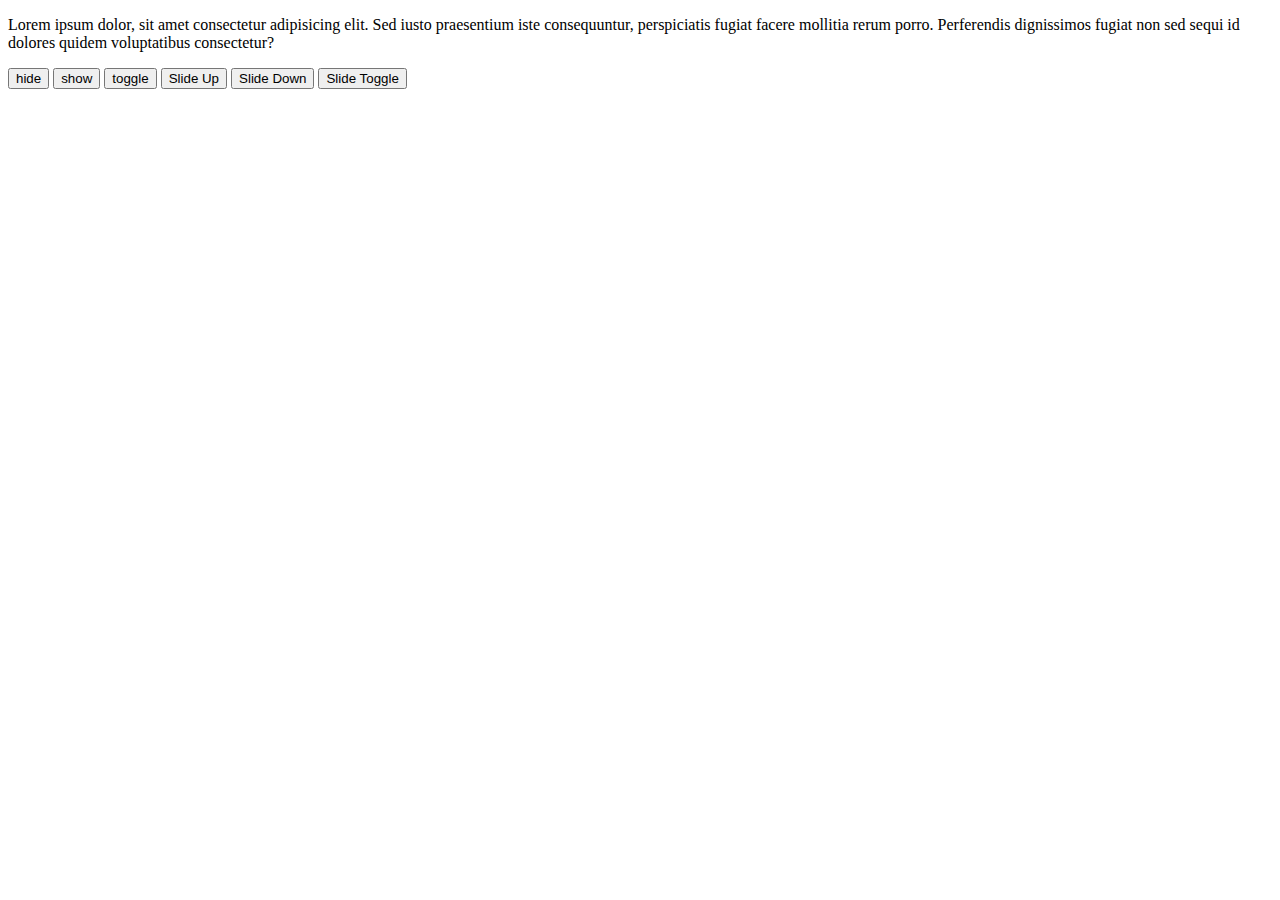
<file: index.html>
<!DOCTYPE html>
<html lang="en">

<head>
    <meta charset="UTF-8">
    <meta name="viewport" content="width=device-width, initial-scale=1.0">
    <title>Document</title>
</head>

<body>
     <p id="demo"></p>
    <button id="hide">hide</button>
    <button id="show">show</button>
    <button id="toggle">toggle</button>
    <button id="slideUp">Slide Up</button>
    <button id="slideDown">Slide Down</button>
    <button id="slideToggle">Slide Toggle</button>
   
</body>
<script src="https://cdnjs.cloudflare.com/ajax/libs/jquery/3.7.1/jquery.min.js"></script>
<script>
    $("#demo").html("Lorem ipsum dolor, sit amet consectetur adipisicing elit. Sed iusto praesentium iste consequuntur, perspiciatis fugiat facere mollitia rerum porro. Perferendis dignissimos fugiat non sed sequi id dolores quidem voluptatibus consectetur?")
    $("#hide").click(() => {
        $("p").hide(2000)
    })
    $("#show").on("click", () => {
        $("p").show(2000)
    })
    $("#toggle").on("click", function () {
        $("p").toggle(2000)
    })
    $("#slideUp").click(() => {
        $("p").slideUp()  // for the hide content
    })
    $("#slideDown").click(() => {
        $("p").slideDown() // for the show content
    })
    $("#slideToggle").click(() => {
        $("p").slideToggle()
    })
</script>

</html>
</file>
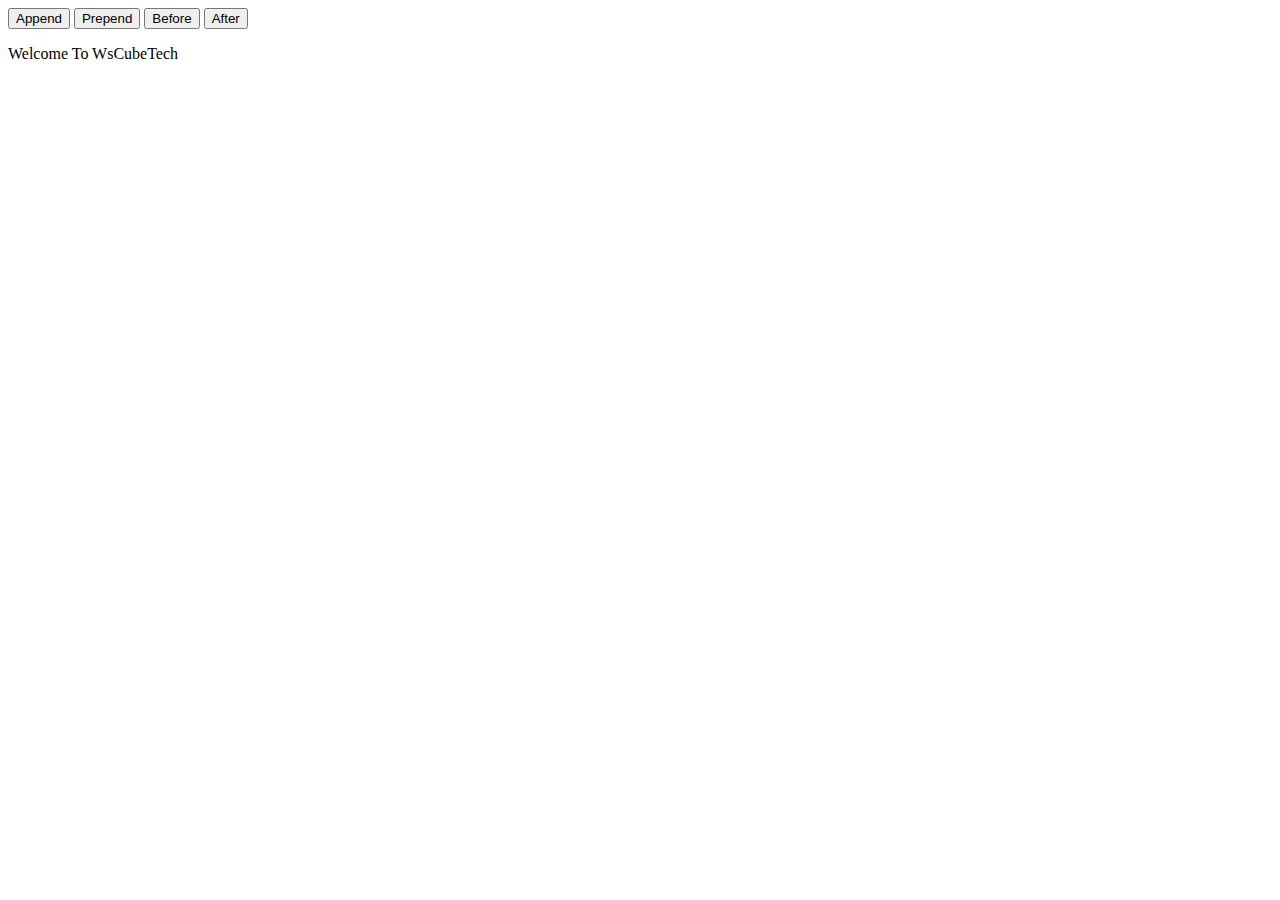
<file: addRemoveElement.html>
<!DOCTYPE html>
<html lang="en">

<head>
    <meta charset="UTF-8">
    <meta name="viewport" content="width=device-width, initial-scale=1.0">
    <title>Document</title>
</head>

<body>
    <button id="append">Append</button>
    <button id="prepend">Prepend</button>
    <button id="before">Before</button>
    <button id="after">After</button>
    <div id="res">
        <p>Welcome To WsCubeTech</p>
    </div>
</body>
<script src="https://cdnjs.cloudflare.com/ajax/libs/jquery/3.7.1/jquery.min.js"></script>
<script>
    $("#append").click(() => {
        $("#res").append("<p>Hello World</p>")
    })

    $("#prepend").click(() => {
        $("#res").prepend("<p>Hello World</p>")
    })
    $("#before").click(() => {
        $("#res").before("<p>Hello World</p>")
    })
    $("#after").click(() => {
        $("#res").after("<p>Hello World</p>")
    })
</script>

</html>
</file>
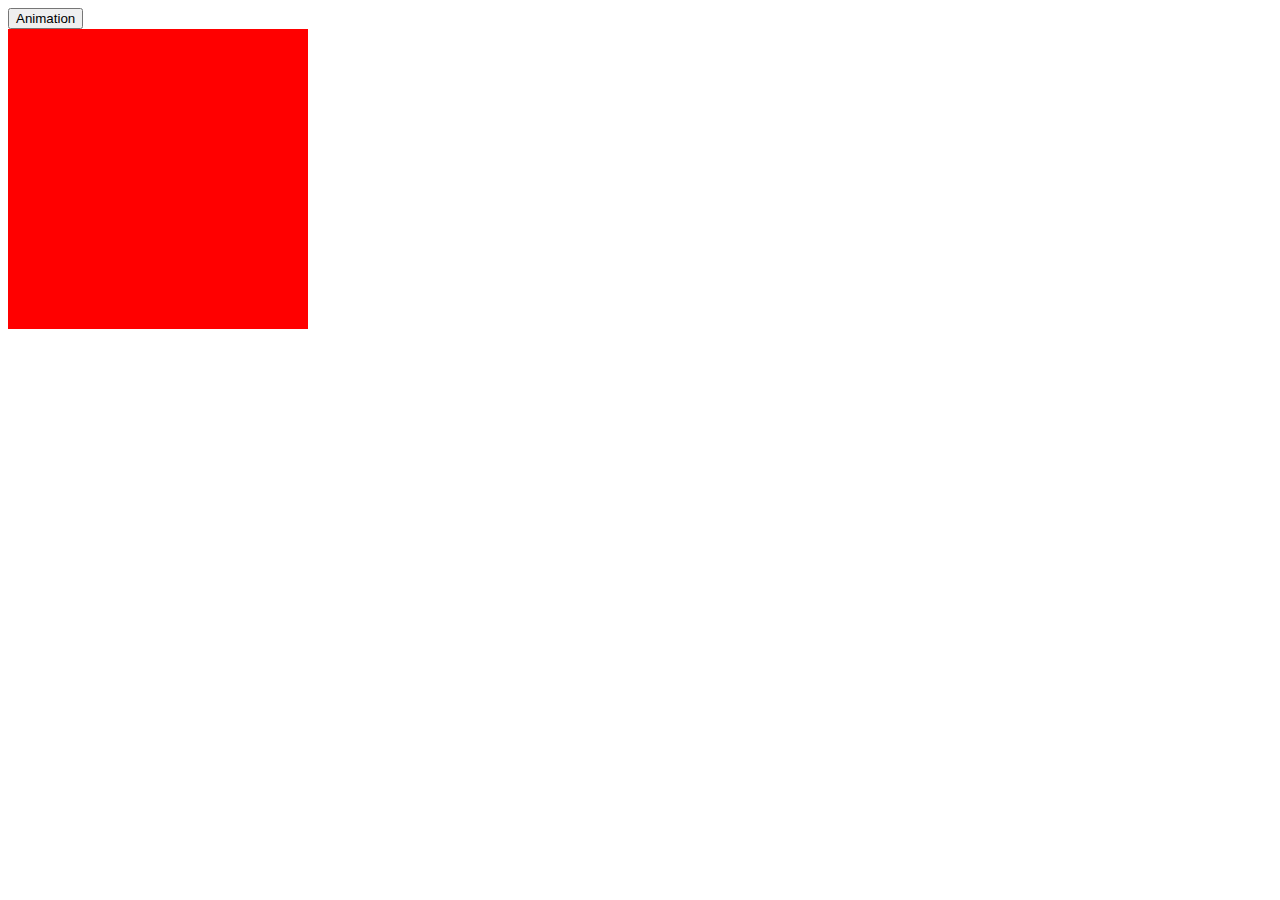
<file: aniMate.html>
<!DOCTYPE html>
<html lang="en">

<head>
    <meta charset="UTF-8">
    <meta name="viewport" content="width=device-width, initial-scale=1.0">
    <title>Document</title>
    <style>
        .main {
            background-color: red;
            width: 300px;
            height: 300px;
            position: fixed;
        }
    </style>
</head>

<body>
    <button>Animation</button>
    <div class="main"></div>
</body>
<script src="https://cdnjs.cloudflare.com/ajax/libs/jquery/3.7.1/jquery.min.js"></script>
<script>
    $("button").click(() => {
        $(".main").animate({ left: "300px" })
        $(".main").animate({top:"300px"})
        $(".main").animate({left:"0px"})
        $(".main").animate({top:"50px"})
    })
</script>

</html>
</file>
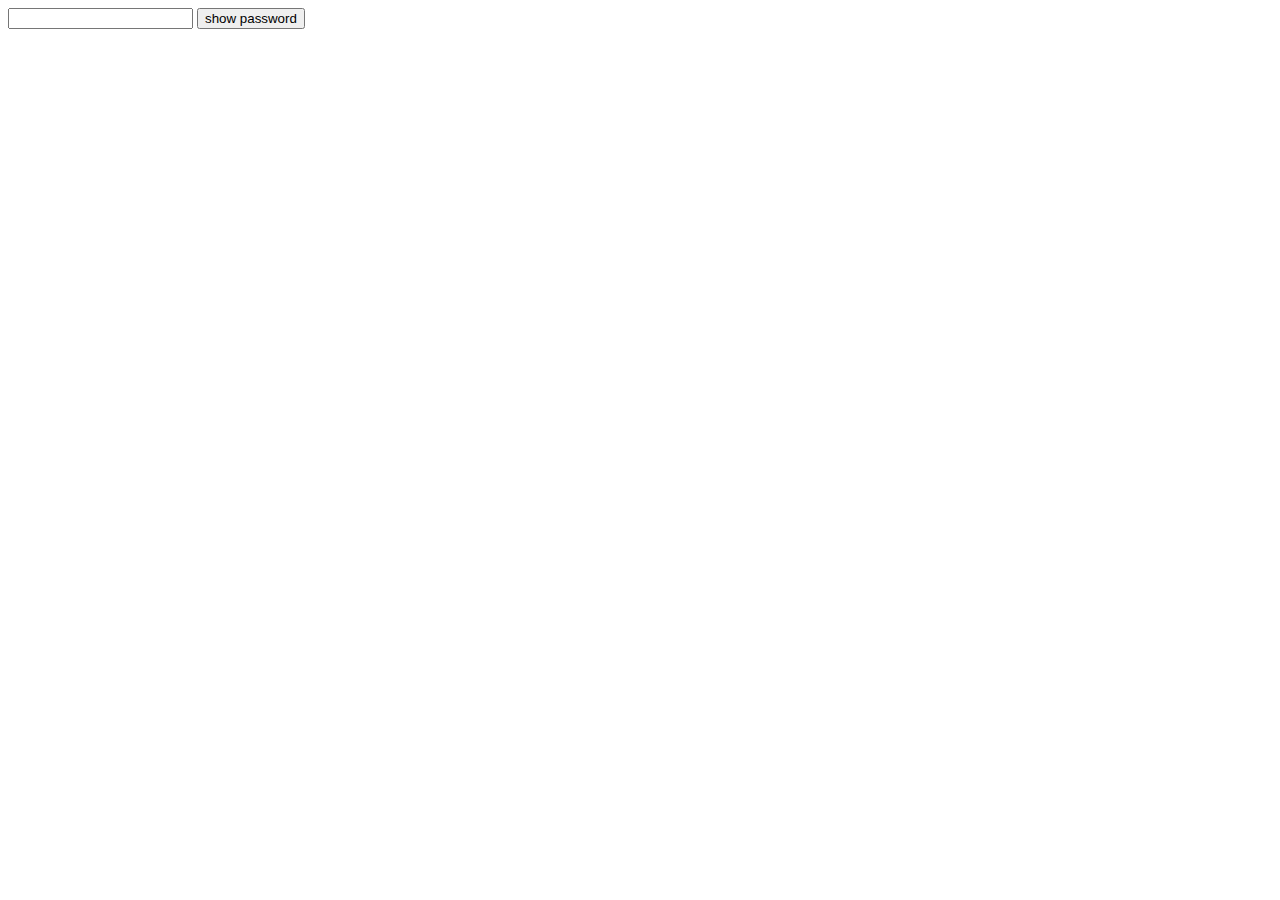
<file: attrFunction.html>
<!DOCTYPE html>
<html lang="en">

<head>
    <meta charset="UTF-8">
    <meta name="viewport" content="width=device-width, initial-scale=1.0">
    <title>Document</title>
</head>
<input type="password">
<button class="btn">show password</button>


<body>
    <script src="https://cdnjs.cloudflare.com/ajax/libs/jquery/3.7.1/jquery.min.js"></script>
    <script>
        $(".btn").click(function () {
            console.log();
            let btnVal = $(this).html()
            
            if(btnVal=="show password"){
                $("input").attr({type:"text"})
                $(this).html("hide password")
            }
            else{
                $("input").attr({type:"password"})
                $(this).html("show password")
            }
        })
    </script>
</body>

</html>
</file>
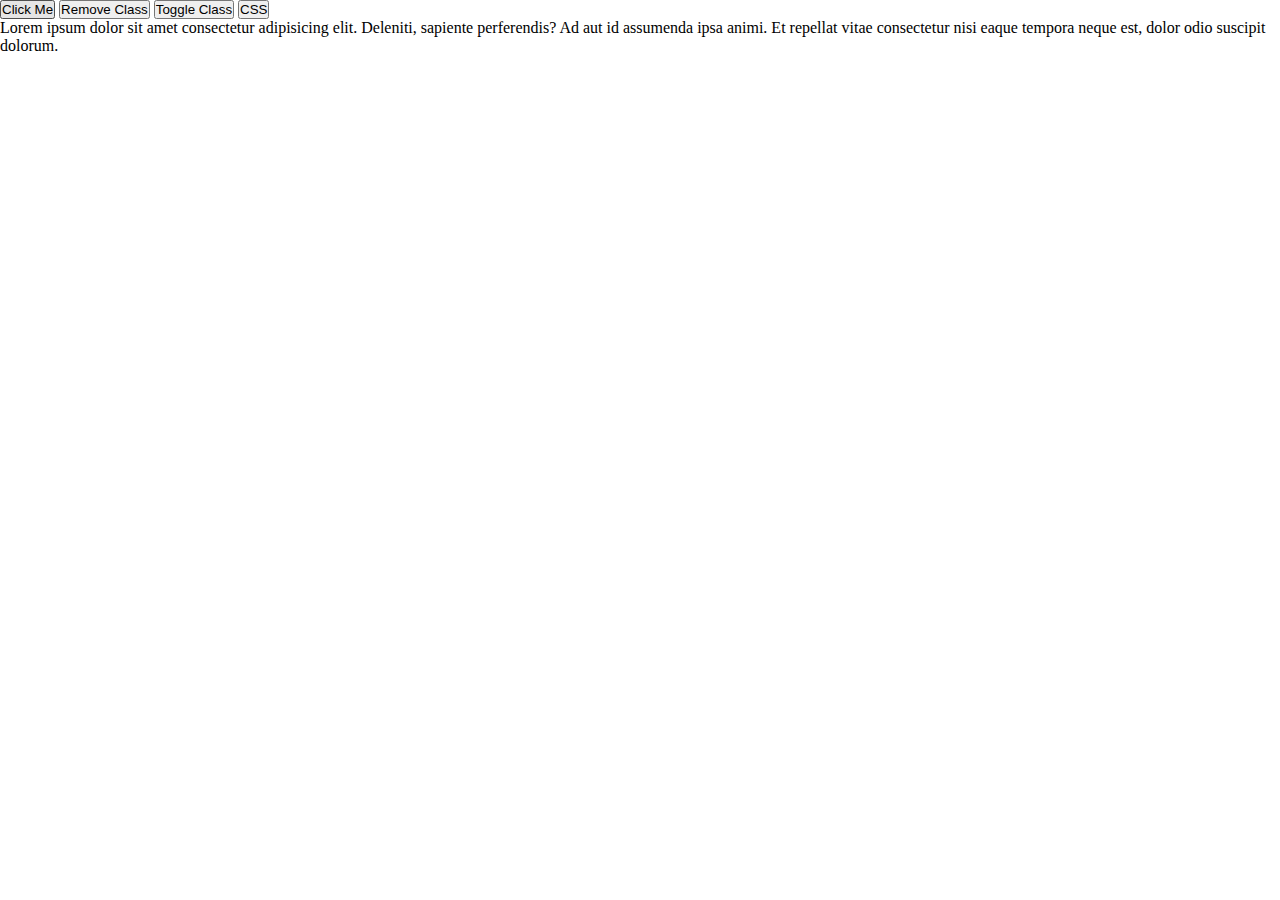
<file: css.html>
<!DOCTYPE html>
<html lang="en">

<head>
    <meta charset="UTF-8">
    <meta name="viewport" content="width=device-width, initial-scale=1.0">
    <title>Document</title>
    <link rel="stylesheet" href="style.css">

</head>

<body>
    <button id="add">Click Me</button>
    <button id="remove">Remove Class</button>
    <button id="toggle">Toggle Class</button>
    <button id="css">CSS</button>
    <p>Lorem ipsum dolor sit amet consectetur adipisicing elit. Deleniti, sapiente perferendis? Ad aut id assumenda ipsa
        animi. Et repellat vitae consectetur nisi eaque tempora neque est, dolor odio suscipit dolorum.</p>
</body>
<script src="https://cdnjs.cloudflare.com/ajax/libs/jquery/3.7.1/jquery.min.js"></script>
<script>
    $("#add").click(() => {
        $("p").addClass("activePara")
    })
    $("#remove").click(() => {
        $("p").removeClass("activePara")
    })
    $("#toggle").click(() => {
        $("p").toggleClass("activePara")
    })
    $("#css").click(() => {
        $("p").css({ color: "blue", fontSize: "30px" ,"background-color":"yellow" })
    })
</script>

</html>
</file>
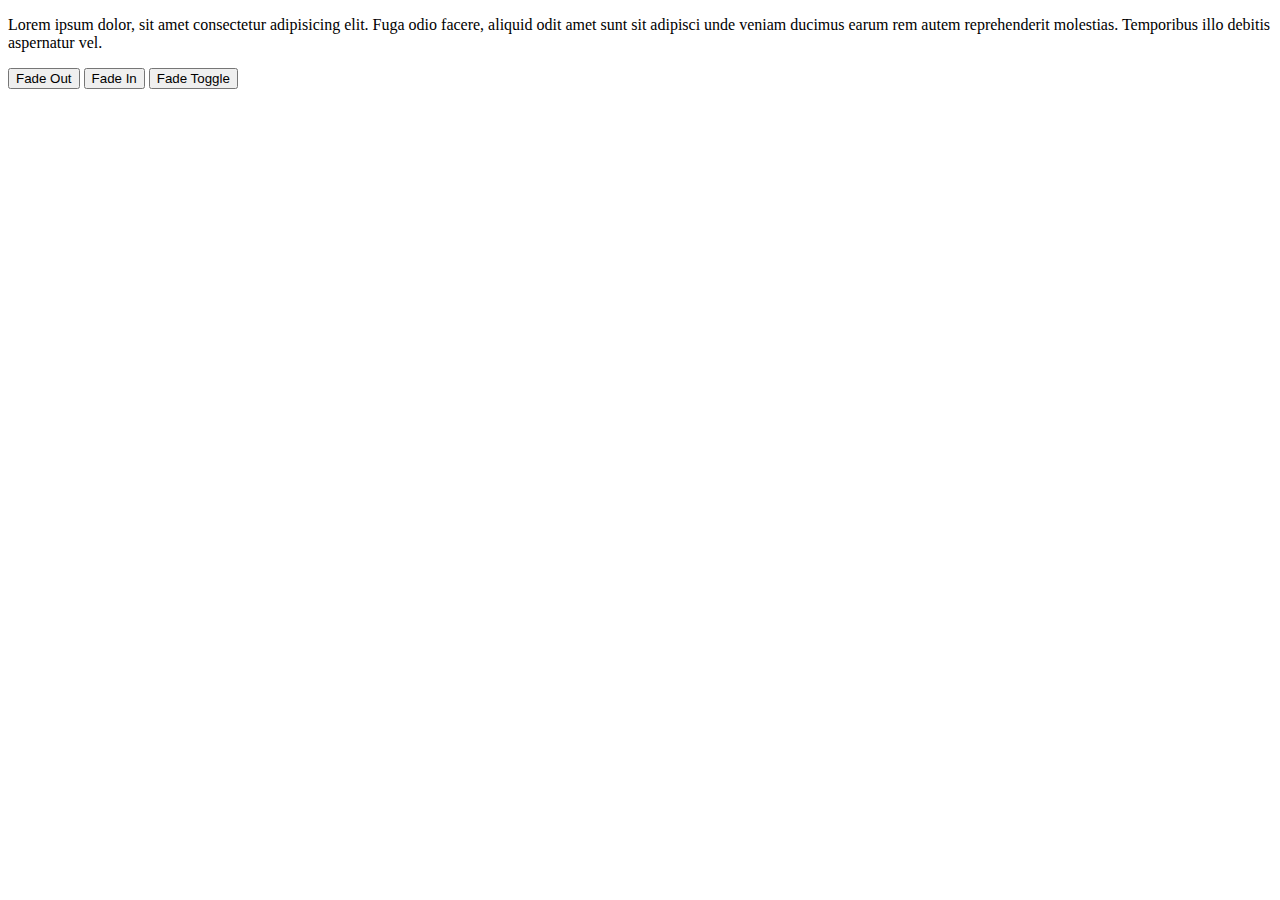
<file: fade.html>
<!DOCTYPE html>
<html lang="en">

<head>
    <meta charset="UTF-8">
    <meta name="viewport" content="width=device-width, initial-scale=1.0">
    <title>Document</title>
</head>

<body>
    <p id="demo"></p>
    <button id="fadeOut">Fade Out</button>
    <button id="fadeIn">Fade In</button>
    <button id="fadeToggle">Fade Toggle</button>
</body>
<script src="https://cdnjs.cloudflare.com/ajax/libs/jquery/3.7.1/jquery.min.js"></script>
<script>
    $("p").html("Lorem ipsum dolor, sit amet consectetur adipisicing elit. Fuga odio facere, aliquid odit amet sunt sit adipisci unde veniam ducimus earum rem autem reprehenderit molestias. Temporibus illo debitis aspernatur vel.")

    $("#fadeOut").click(() => {
        $("p").fadeOut() // For Hide
    })
    $("#fadeIn").click(() => {
        $("p").fadeIn(2000) // For Show
    })

    $("#fadeToggle").click(() => {
        $("p").fadeToggle(5000)
    })


</script>

</html>
</file>
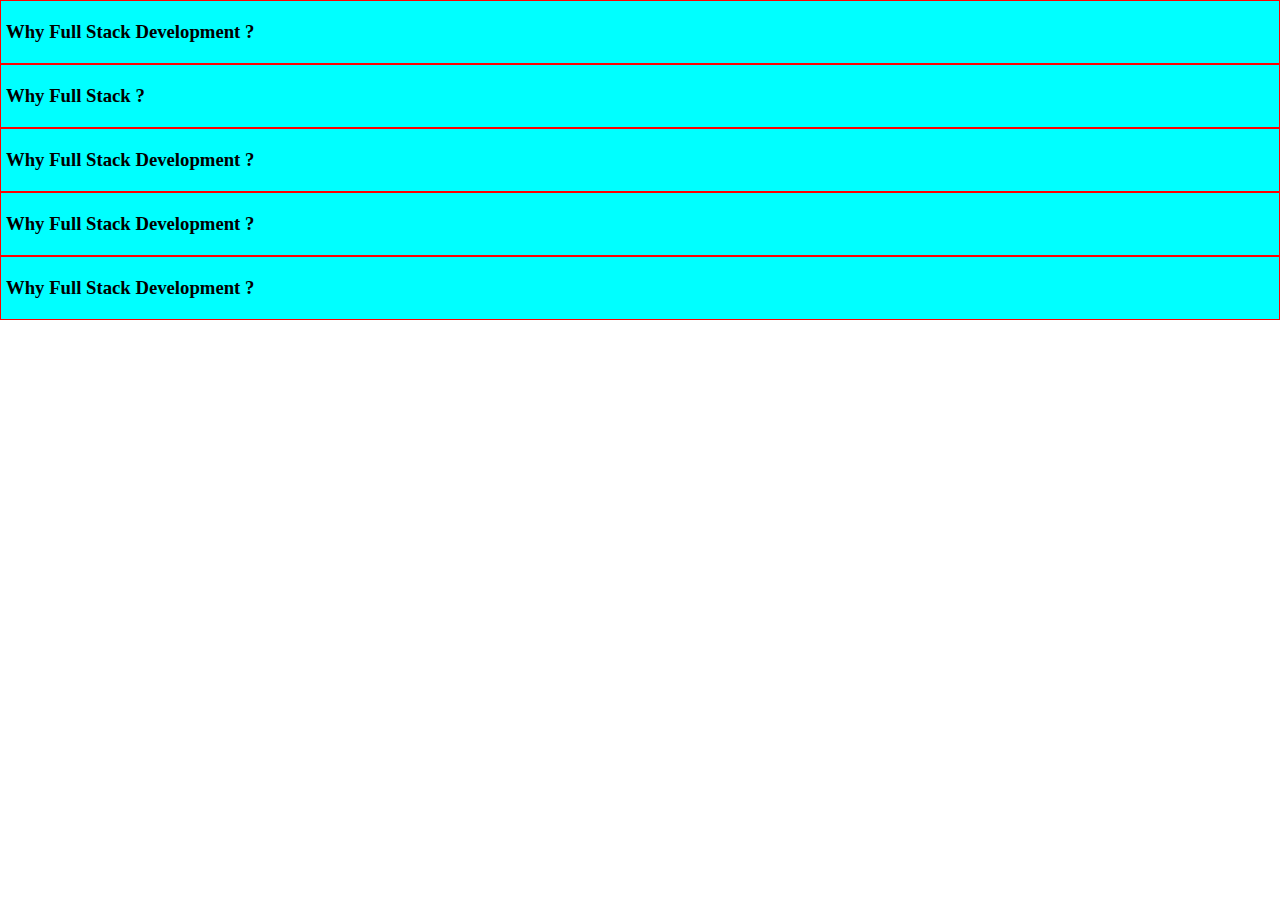
<file: faq.html>
<!DOCTYPE html>
<html lang="en">

<head>
    <meta charset="UTF-8">
    <meta name="viewport" content="width=device-width, initial-scale=1.0">
    <title>Document</title>
    <link rel="stylesheet" href="style.css">
</head>

<body>
    <section id="main">
        <div class="faq">
            <h3>Why Full Stack Development ?</h3>
            <p>
                Lorem ipsum dolor sit amet consectetur, adipisicing elit. Natus quidem aperiam error provident sit
                tempora impedit facere mollitia illum asperiores modi quos fugit fugiat voluptates amet, eos itaque,
                eaque recusandae.
            </p>
        </div>

        <div class="faq">
            <h3>Why Full Stack ?</h3>
            <p>
                Lorem ipsum dolor sit amet consectetur, adipisicing elit. Natus quidem aperiam error provident sit
                tempora impedit facere mollitia illum asperiores modi quos fugit fugiat voluptates amet, eos itaque,
                eaque recusandae.
            </p>
        </div>

        <div class="faq">
            <h3>Why Full Stack Development ?</h3>
            <p>
                Lorem ipsum dolor sit amet consectetur, adipisicing elit. Natus quidem aperiam error provident sit
                tempora impedit facere mollitia illum asperiores modi quos fugit fugiat voluptates amet, eos itaque,
                eaque recusandae.
            </p>
        </div>

        <div class="faq">
            <h3>Why Full Stack Development ?</h3>
            <p>
                Lorem ipsum dolor sit amet consectetur, adipisicing elit. Natus quidem aperiam error provident sit
                tempora impedit facere mollitia illum asperiores modi quos fugit fugiat voluptates amet, eos itaque,
                eaque recusandae.
            </p>
        </div>

        <div class="faq">
            <h3>Why Full Stack Development ?</h3>
            <p>
                Lorem ipsum dolor sit amet consectetur, adipisicing elit. Natus quidem aperiam error provident sit
                tempora impedit facere mollitia illum asperiores modi quos fugit fugiat voluptates amet, eos itaque,
                eaque recusandae.
            </p>
        </div>
    </section>
</body>
<script src="https://cdnjs.cloudflare.com/ajax/libs/jquery/3.7.1/jquery.min.js"></script>
<script>
    $("p").hide()
    $(".faq h3").click(function () {
        $(this).parent().find("p").slideToggle()

        let siblings = $(this).parent().siblings().find("p").slideUp()
        // console.log(siblings);
        
        // or we can use next 

        // $(this).next().slideToggle()
    })
</script>

</html>
</file>
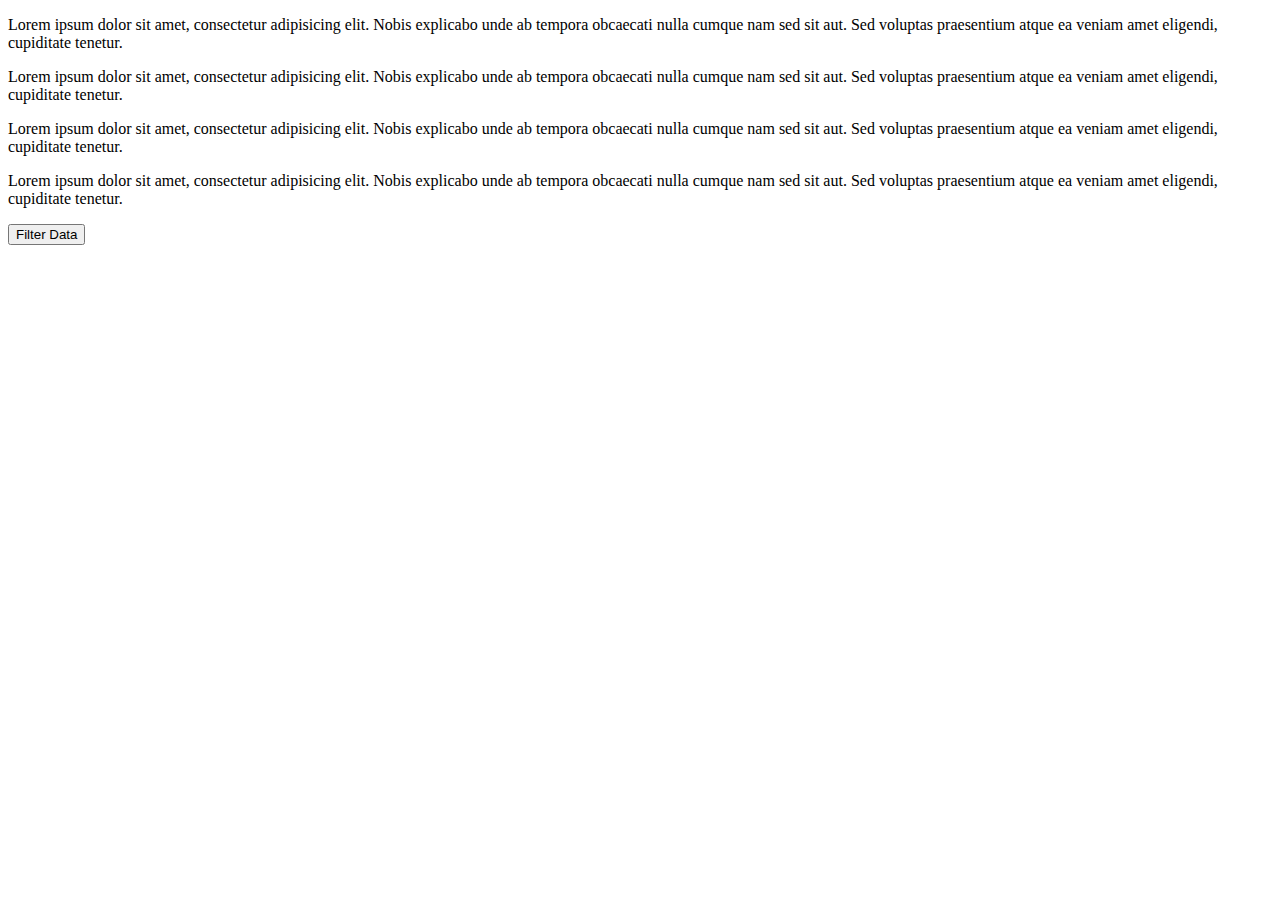
<file: fileringData.html>
<!DOCTYPE html>
<html lang="en">

<head>
    <meta charset="UTF-8">
    <meta name="viewport" content="width=device-width, initial-scale=1.0">
    <title>Document</title>
</head>
<body>
    <div class="main">
        <p class="pTag">Lorem ipsum dolor sit amet, consectetur adipisicing elit. Nobis explicabo unde ab tempora obcaecati nulla
            cumque nam sed sit aut. Sed voluptas praesentium atque ea veniam amet eligendi, cupiditate tenetur.</p>

        <p>Lorem ipsum dolor sit amet, consectetur adipisicing elit. Nobis explicabo unde ab tempora obcaecati nulla
            cumque nam sed sit aut. Sed voluptas praesentium atque ea veniam amet eligendi, cupiditate tenetur.</p>

        <p class="pTag">Lorem ipsum dolor sit amet, consectetur adipisicing elit. Nobis explicabo unde ab tempora obcaecati nulla
            cumque nam sed sit aut. Sed voluptas praesentium atque ea veniam amet eligendi, cupiditate tenetur.</p>

        <p>Lorem ipsum dolor sit amet, consectetur adipisicing elit. Nobis explicabo unde ab tempora obcaecati nulla
            cumque nam sed sit aut. Sed voluptas praesentium atque ea veniam amet eligendi, cupiditate tenetur.</p>
    </div>
    <button>Filter Data</button>
</body>
<script src="https://cdnjs.cloudflare.com/ajax/libs/jquery/3.7.1/jquery.min.js"></script>
<script>
    $("button").click(() => {
        $(".main p").eq(3).css({ color: "red" })
        $(".main p").filter(".pTag").css({color:"blue"})
    })
</script>

</html>
</file>
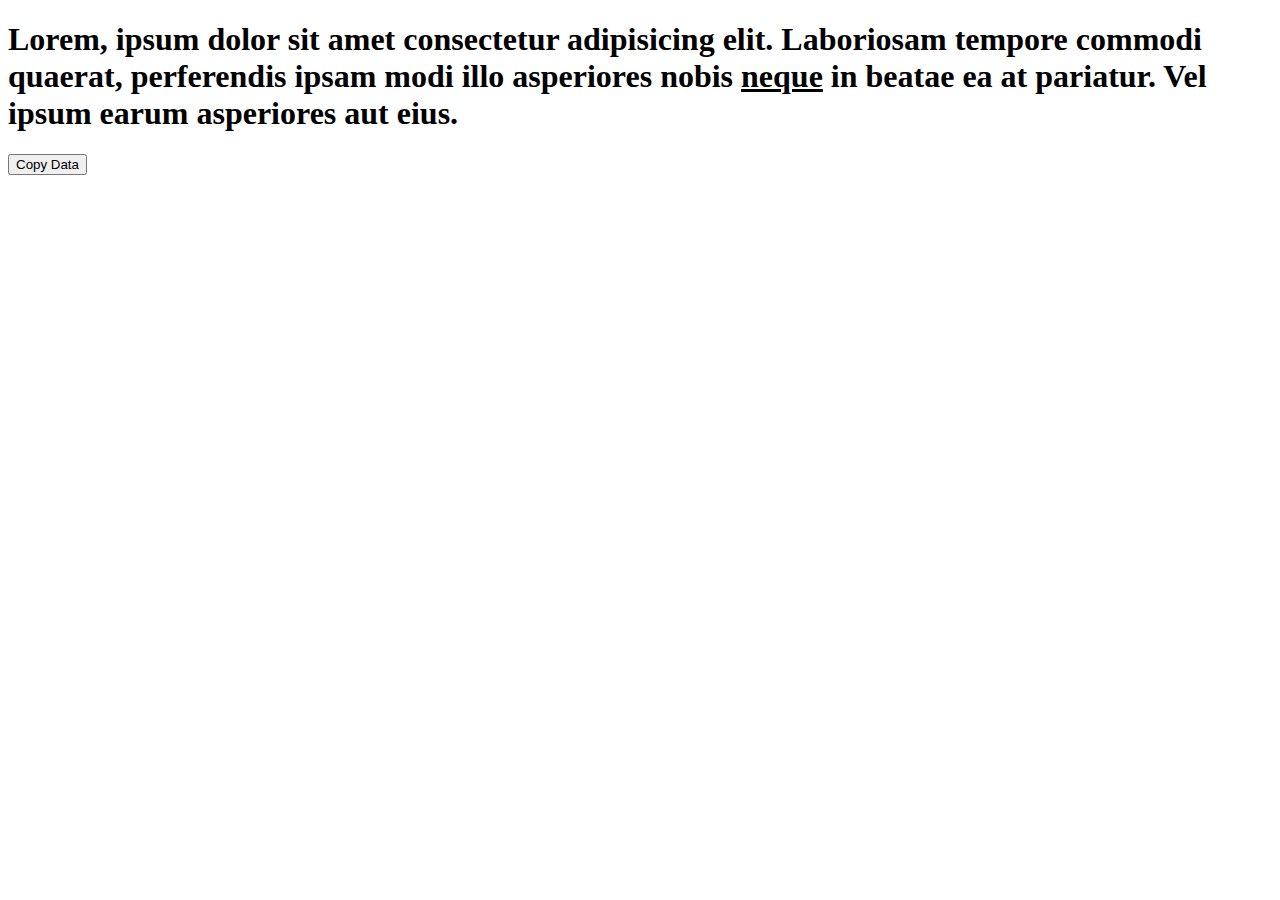
<file: getSet.html>
<!DOCTYPE html>
<html lang="en">
<head>
    <meta charset="UTF-8">
    <meta name="viewport" content="width=device-width, initial-scale=1.0">
    <title>Document</title>
</head>
<body>
    <div id="content"><h1>Lorem, ipsum dolor sit amet consectetur adipisicing elit. Laboriosam tempore commodi quaerat, perferendis ipsam modi illo asperiores nobis <u>neque</u> in beatae ea at pariatur. Vel ipsum earum asperiores aut eius.</h1></div>
    <div class="res"></div>
    <button id="save">Copy Data</button>
</body>
<script src="https://cdnjs.cloudflare.com/ajax/libs/jquery/3.7.1/jquery.min.js"></script>
<script>
    $("#save").click(()=>{
        let content=$("#content").html()
        console.log(content);
        $(".res").html(content)      
    })
</script>
</html>
</file>
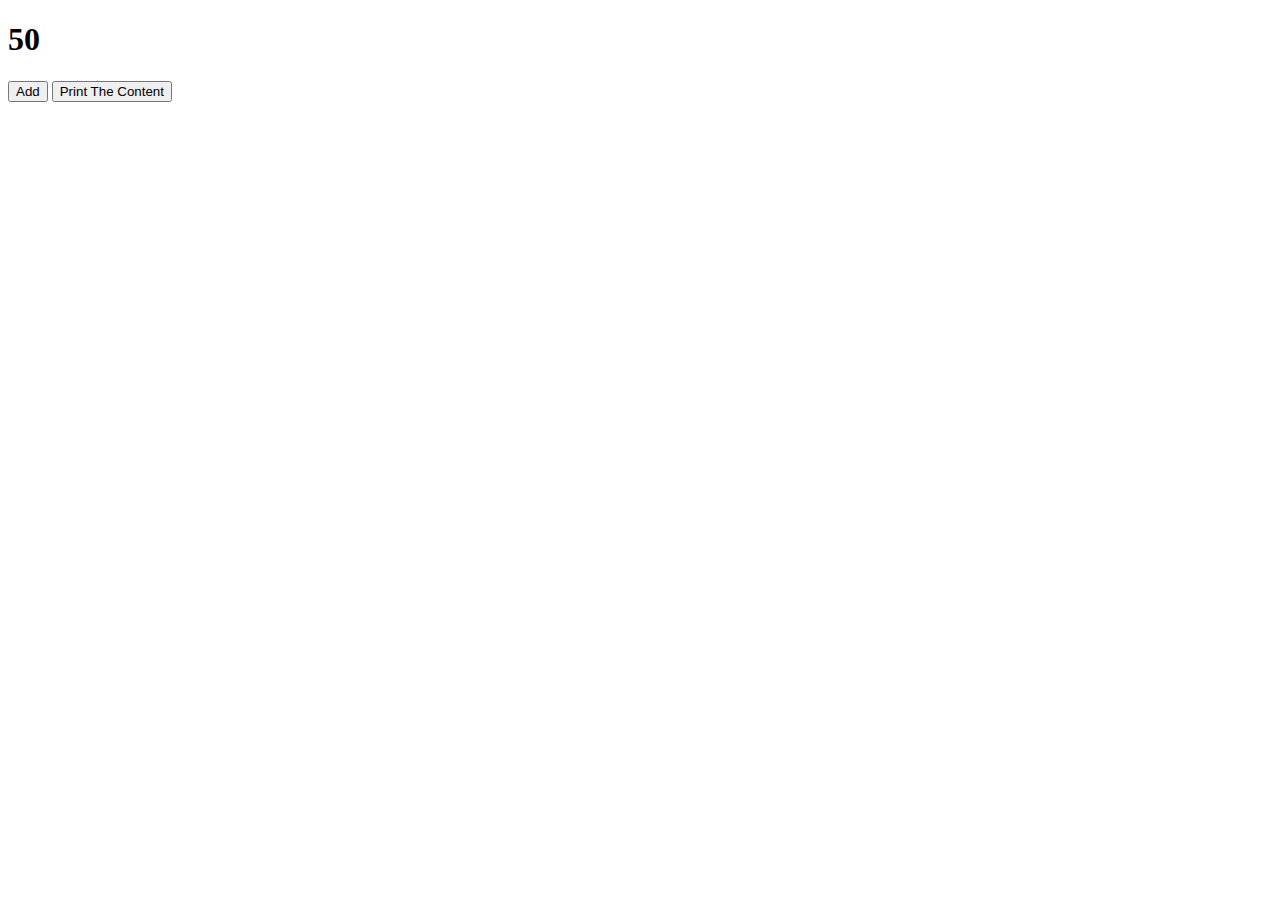
<file: jquryTask.html>
<!DOCTYPE html>
<html lang="en">

<head>
    <meta charset="UTF-8">
    <meta name="viewport" content="width=device-width, initial-scale=1.0">
    <title>Document</title>
</head>
<div>
    <h1>50</h1>
    <h5></h5>
    <button id="add">Add</button>
    <button id="textContent">Print The Content</button>
</div>

<body>
    <script src="https://cdnjs.cloudflare.com/ajax/libs/jquery/3.7.1/jquery.min.js"></script>
    <script>
        let oldValue = JSON.parse(localStorage.getItem("number")) ?? []
        console.log(oldValue);
        $("#add").click(() => {

            let content = Number($("h1").html())

            let sum = content + content
            $("h1").html(sum)
            oldValue.push(sum)
            localStorage.setItem("number", JSON.stringify(oldValue))
            console.log(oldValue);
        })

        $("#textContent").click(() => {
            let val=$("h1").text()
            $("h5").html(val)
            console.log(val);
            
        })

    </script>
</body>

</html>
</file>
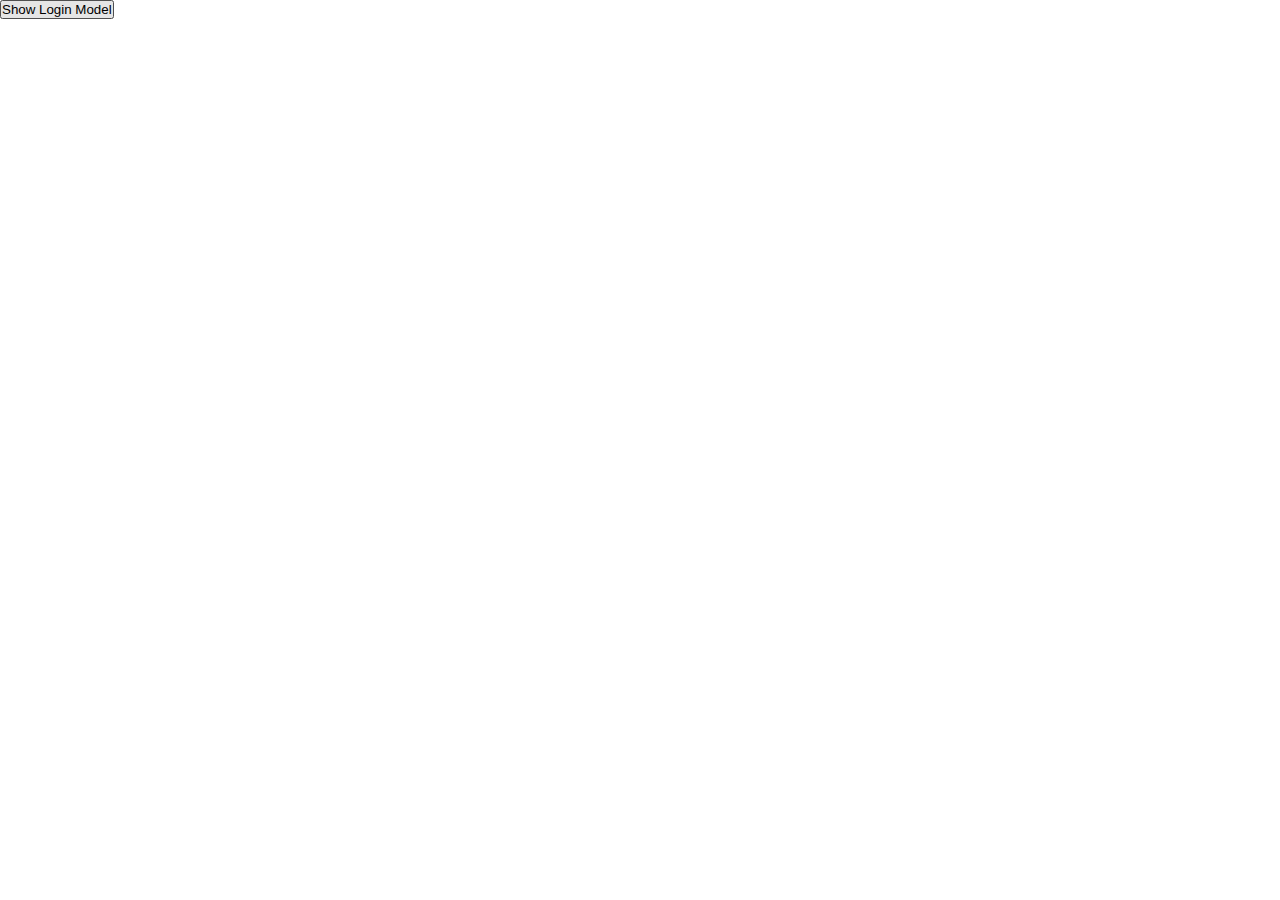
<file: loginModel.html>
<!DOCTYPE html>
<html lang="en">

<head>
    <meta charset="UTF-8">
    <meta name="viewport" content="width=device-width, initial-scale=1.0">
    <title>Document</title>
    <link rel="stylesheet" href="style.css">
</head>

<body>
    <button id="showModel">Show Login Model</button>
    <div class="loginModel">
        <span>&times;</span>
        <h2>Login</h2>
    </div>
</body>
<script src="https://cdnjs.cloudflare.com/ajax/libs/jquery/3.7.1/jquery.min.js"></script>
<script>
    $("#showModel").click(() => {
        $(".loginModel").css({ top: "50%" })
    })
    $("span").click(() => {
         $(".loginModel").css({ top: "-500px" })
    })
</script>

</html>
</file>
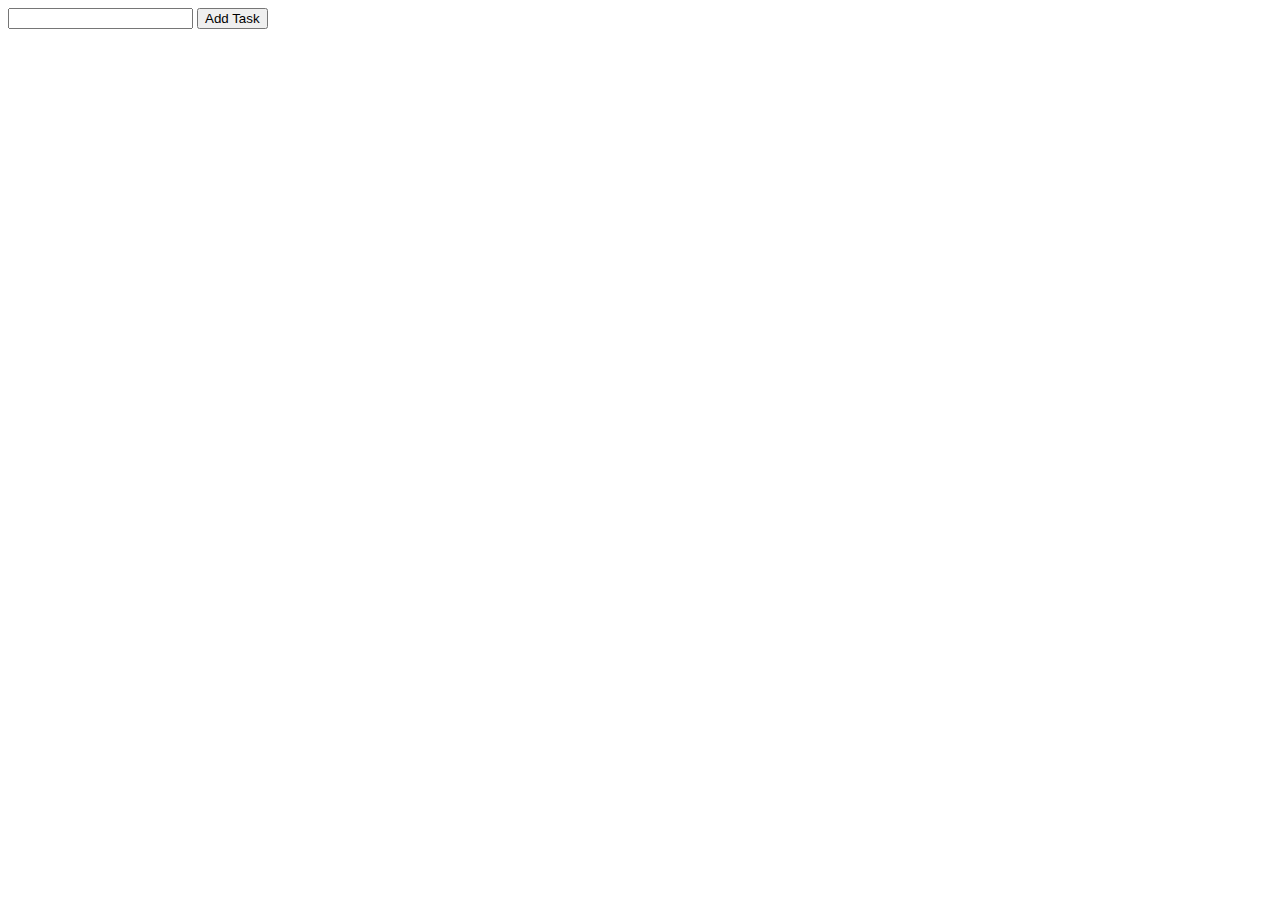
<file: toDoList.html>
<!DOCTYPE html>
<html lang="en">

<head>
    <meta charset="UTF-8">
    <meta name="viewport" content="width=device-width, initial-scale=1.0">
    <title>Document</title>
    <div class="main">
        <input type="text" name="" id="">
        <button>Add Task</button>
    </div>
    <div class="content">
        <ul>

        </ul>
    </div>
</head>

<body>
    <script src="https://cdnjs.cloudflare.com/ajax/libs/jquery/3.7.1/jquery.min.js"></script>
    <script>
        $("button").click(() => {
            let value = $("input").val()
            $("ul").append(` <li
                style="background-color: rgb(148, 148, 250); color: white; width: fit-content;  padding: 5px; margin: 5px 0px;">
        ${value}&nbsp;&nbsp;<span onClick="removeTask(this)">&times;</span></li>`)
            $("input").val("")
        })

        // $("ul").on("click", "span", function () {
        //     $(this).parent().remove()
        // })


        // alternative option for remove

        const removeTask = (val) => {
            // console.log($(val));

            // let spanValue = ($(val));
            // console.log(spanValue);
            $(val).parent().remove();
        }
    function outer() {
     let x = 10;
     return function inner() {
       return x++;
     }
   }
   const fn = outer();
   console.log(fn());
   console.log(fn());
    </script>
</body>

</html>
</file>
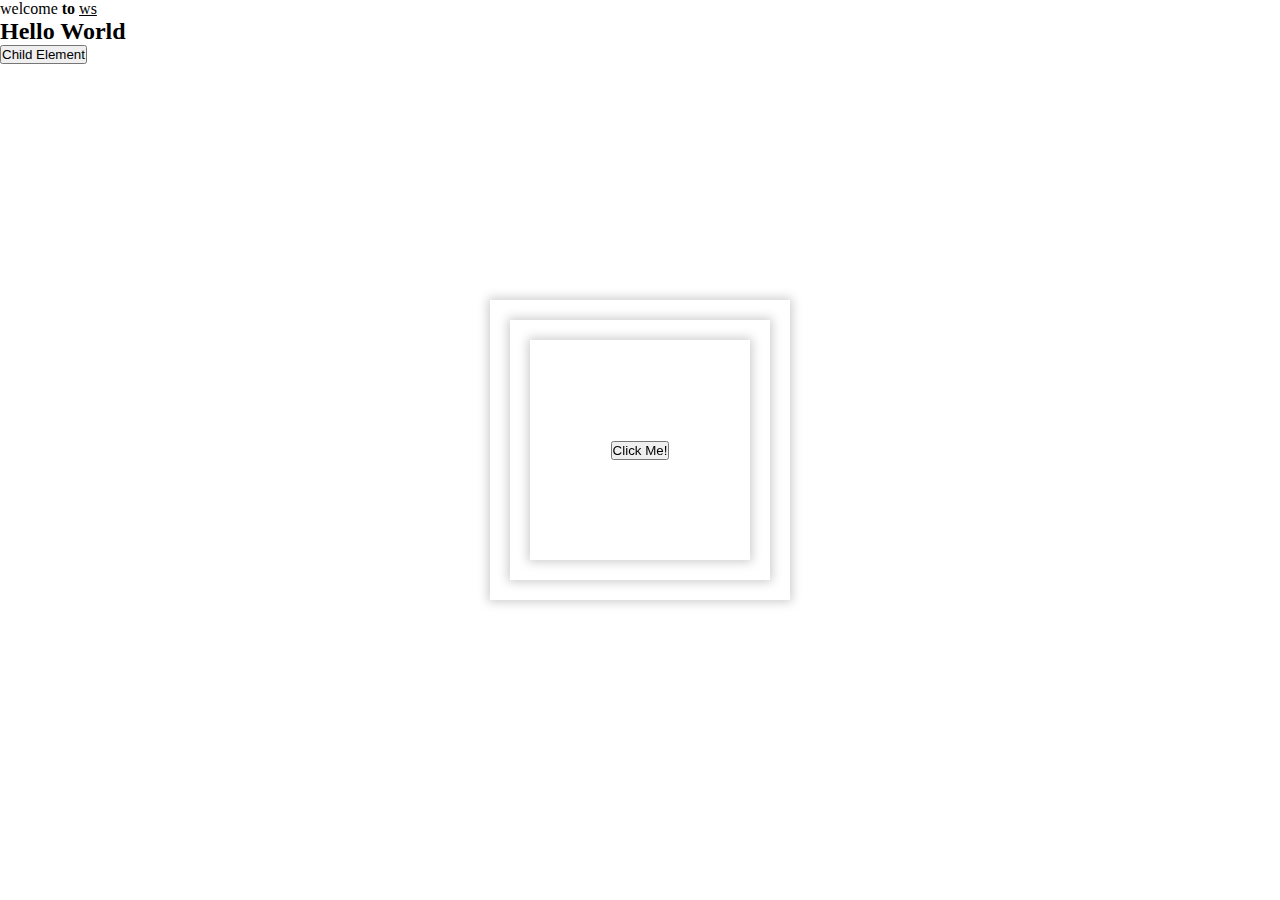
<file: traversing.html>
<!DOCTYPE html>
<html lang="en">

<head>
    <meta charset="UTF-8">
    <meta name="viewport" content="width=device-width, initial-scale=1.0">
    <title>Document</title>
    <link rel="stylesheet" href="style.css">
</head>

<body>
    <div class="main">
        <div class="mainInner">
            <div class="mainInnerChild">
                <button id="btnParent">Click Me!</button>
            </div>
        </div>
    </div>

    <div id="child">
        <p>welcome <b>to</b> <u> ws</u></p>
        <div>
            <h2>Hello World</h2>
        </div>
    </div>
    <button id="btnChild">Child Element</button>
</body>
<script src="https://cdnjs.cloudflare.com/ajax/libs/jquery/3.7.1/jquery.min.js"></script>
<script>
    $("#btnParent").click(() => {
        $("button").parentsUntil("body").addClass("activePara")
    })


    $("#btnChild").click(() => {
        let cElement = $("p").children()
        console.log(cElement);
        let findElement = $("#child").children()
        console.log(findElement[1]);
        let h2Tag = $(findElement[1]).find("h2")
        console.log(h2Tag);
        $(h2Tag).css({ color: "pink",fontSize:"50px" })
        console.log(cElement[0], cElement[1]);
        $(cElement[0]).css({ color: "red", fontSize: "20px" })
    })

</script>

</html>
</file>
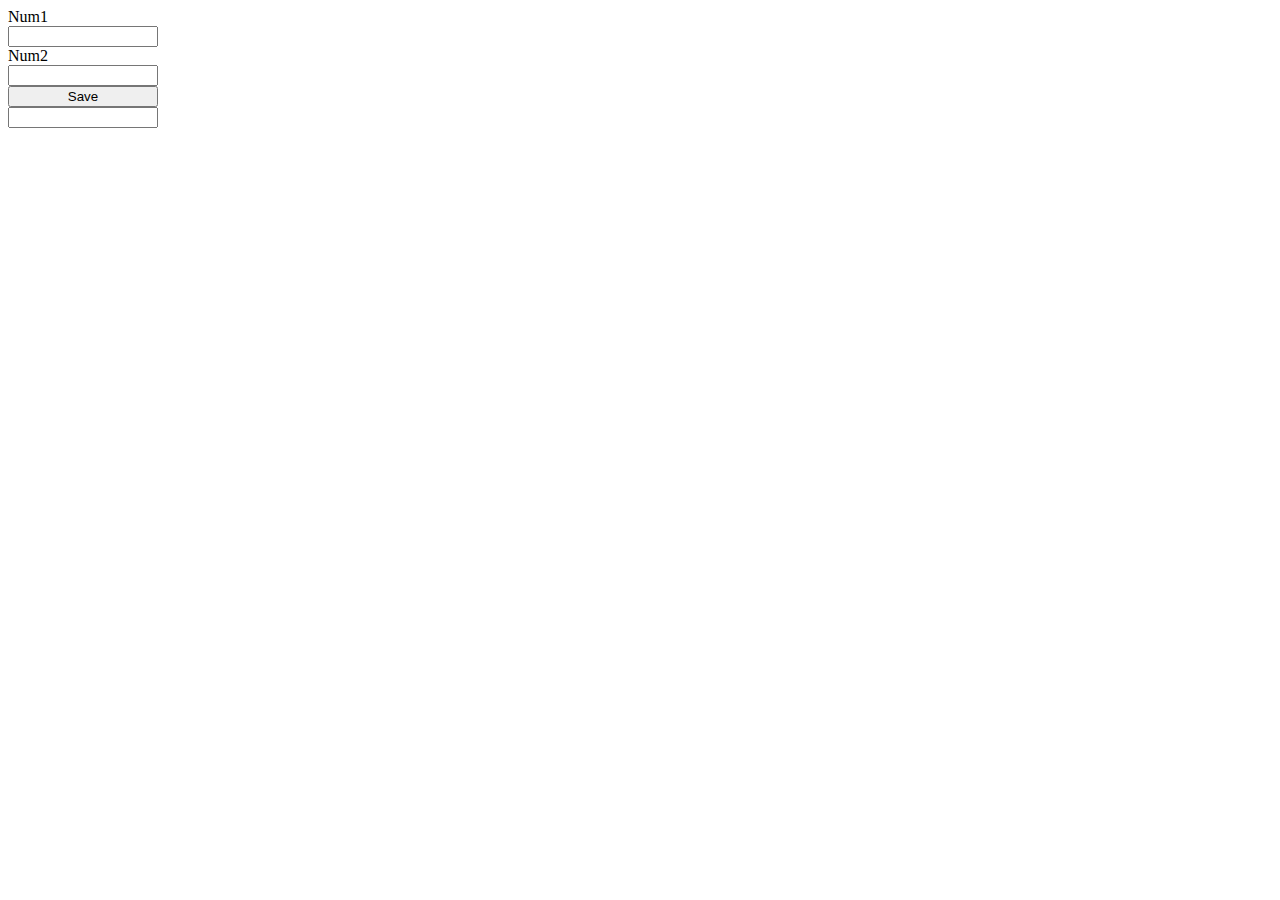
<file: valFunction.html>
<!DOCTYPE html>
<html lang="en">

<head>
    <meta charset="UTF-8">
    <meta name="viewport" content="width=device-width, initial-scale=1.0">
    <title>Document</title>
</head>

<body>
    <div style="display: flex; flex-direction: column; width: 150px;">
        Num1<input type="text" id="nm1">
        Num2<input type="text" id="nm2">
        <button id="btn">Save</button>
        <input type="text" id="op">
    </div>
</body>
<script src="https://cdnjs.cloudflare.com/ajax/libs/jquery/3.7.1/jquery.min.js"></script>
<script>
    $("#btn").click(() => {
        let num1 = Number($("#nm1").val())
        let num2 = Number($("#nm2").val())
        let sum=num1+num2
        console.log(sum);

        $("#op").val(sum)
        $("input").attr({readOnly:"true",disable:"true"})
        
    })


</script>

</html>
</file>
<file: style.css>
* {
    box-sizing: border-box;
    margin: 0px;
    padding: 0px;
}

.activePara {
    /* background-color: red; */
    color: black;
    font-size: 24px;
    border: 1px solid green;
}

.loginModel {
    width: 300px;
    height: 300px;
    box-shadow: 4px 4px 10px gray;
    position: fixed;
    left: 50%;
    top: -500%;
    transform: translate(-50%, -50%);
    transition: 3s;
}

.loginModel h2 {
    text-align: center;
    color: black;
}

.loginModel span {
    display: block;
    text-align: right;
    font-size: 25px;
    cursor: pointer;
}

.main {
    width: 300px;
    height: 300px;
    box-shadow: 0px 0px 10px 2px #ccc;
    position: fixed;
    top: 50%;
    left: 50%;
    padding: 20px;
    transform: translate(-50%, -50%);
}

.mainInner {
    width: 260px;
    height: 260px;
    padding: 20px;
    box-shadow: 0px 0px 10px 2px #ccc;
}

.mainInnerChild {
    width: 220px;
    height: 220px;
    padding: 20px;
    box-shadow: 0px 0px 10px 2px #ccc;
    display: flex;
    justify-content: center;
    align-items: center;
}

#main {
    max-width: 1320px;
    margin: 0px auto;
}

.faq {
    border: 1px solid red;

}

.faq h3 {
    background-color: aqua;
    padding: 20px 5px;
    cursor: pointer;
}
.faq p{
    padding: 5px;
}
</file>
